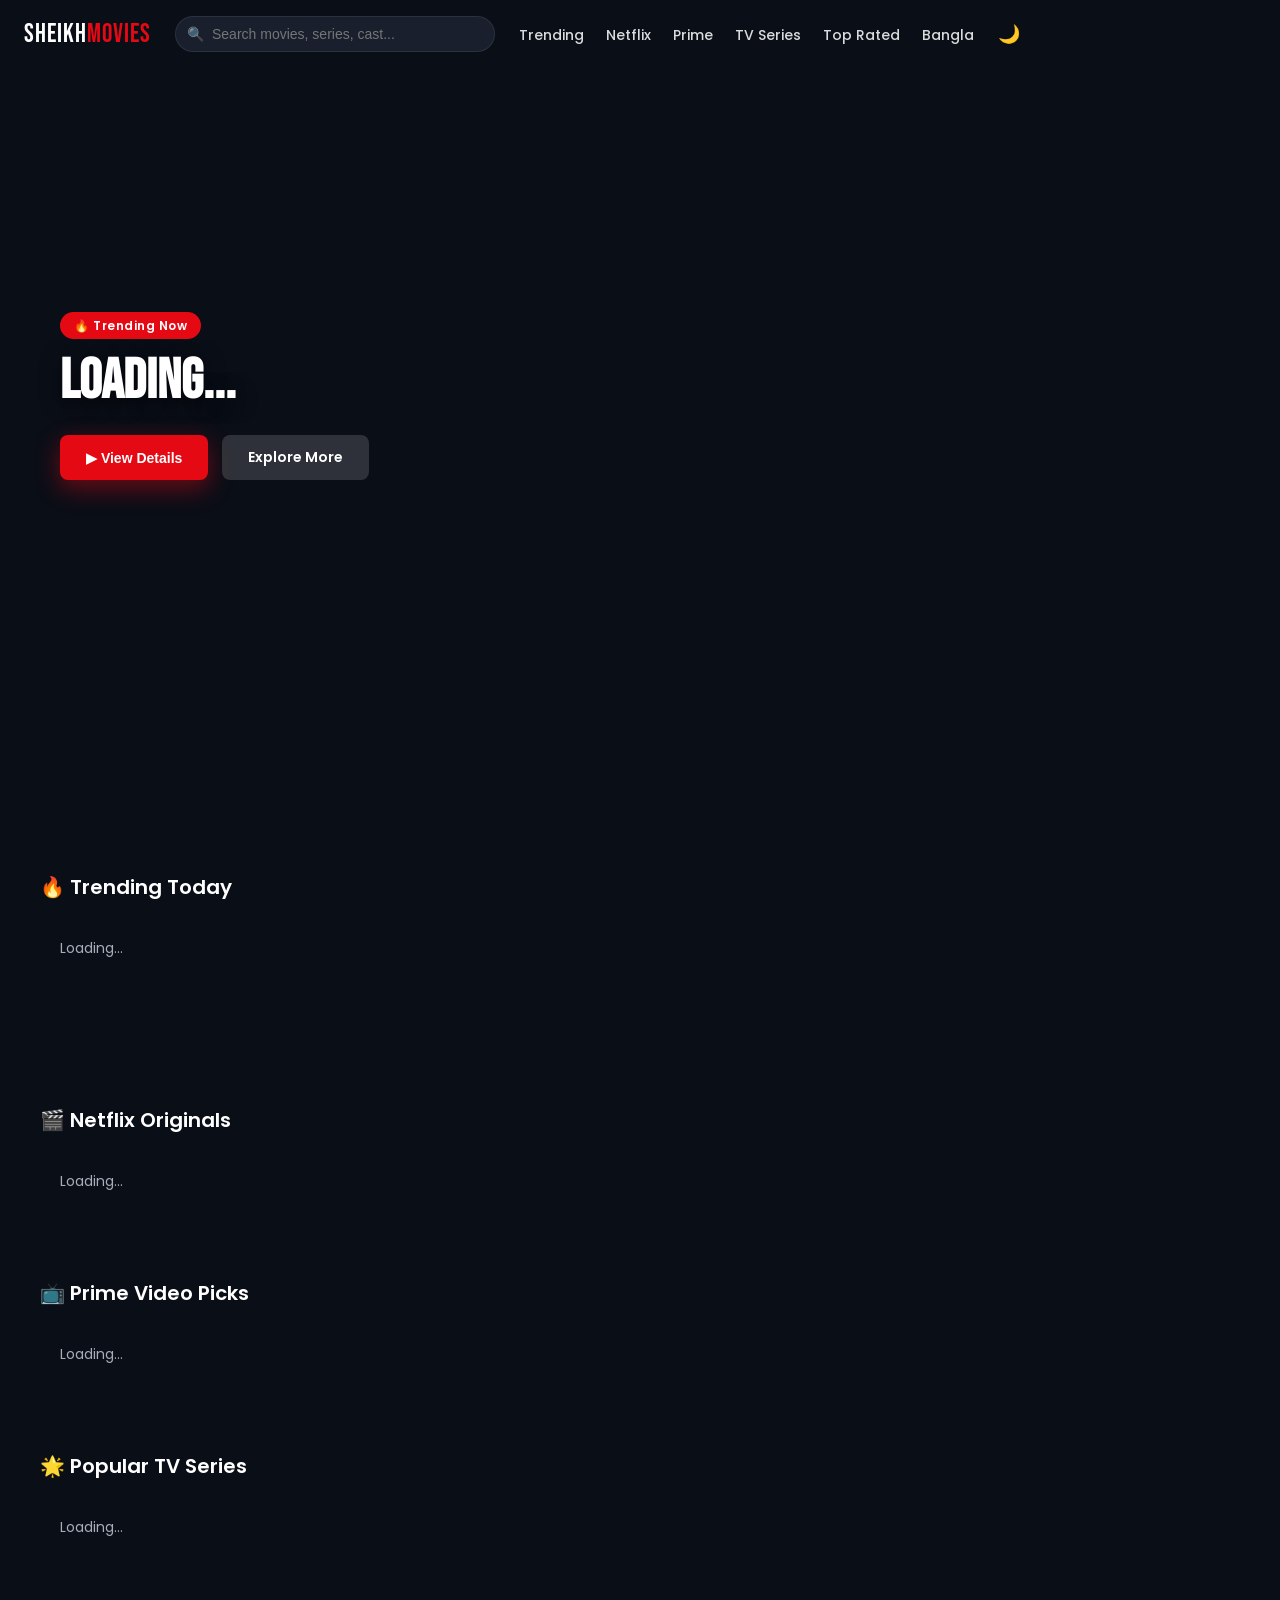
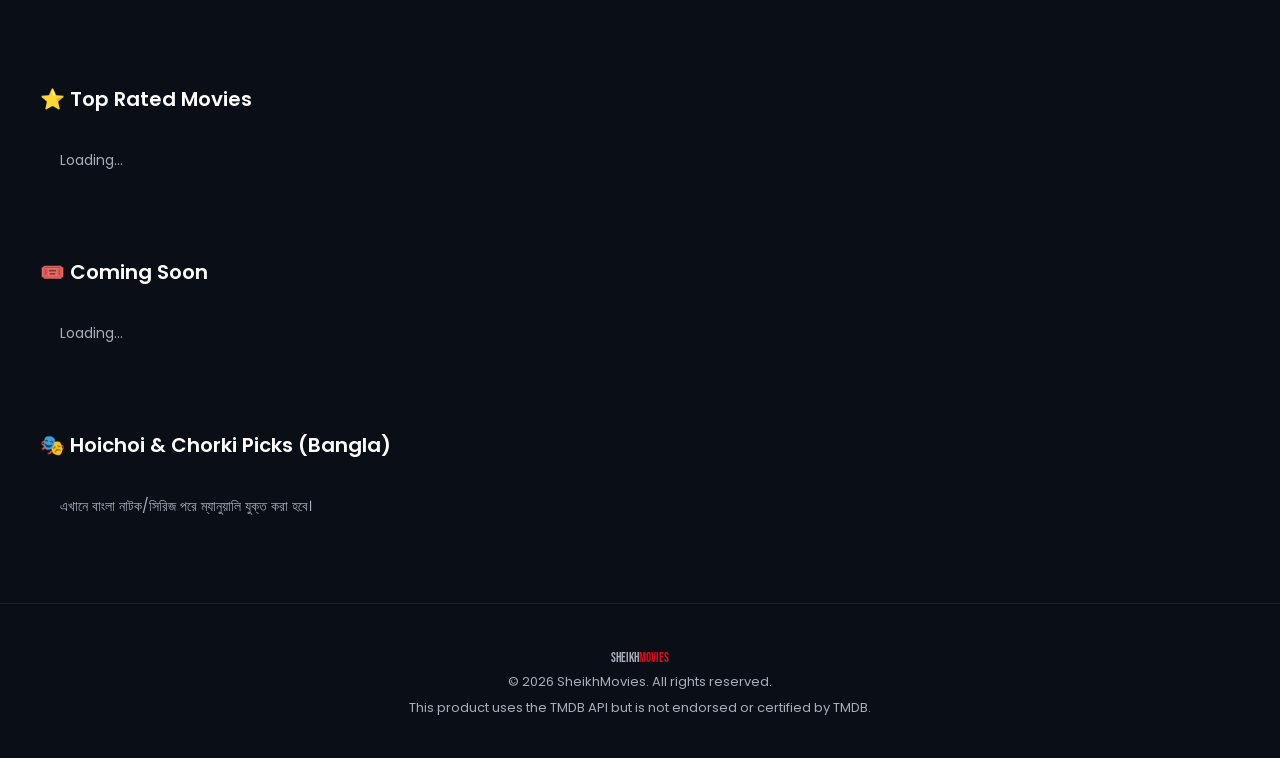
<file: index.html>
<!DOCTYPE html>
<html lang="en" data-theme="dark">
<head>
<meta charset="UTF-8">
<meta name="viewport" content="width=device-width, initial-scale=1.0">
<title>SheikhMovies - Premium Movie & TV Series Hub</title>
<meta name="description" content="Discover trending movies, TV series, Netflix & Prime Video picks - all in one cinematic hub.">
<link rel="preconnect" href="https://fonts.googleapis.com">
<link href="https://fonts.googleapis.com/css2?family=Bebas+Neue&family=Poppins:wght@300;400;500;600;700;800&display=swap" rel="stylesheet">
<link rel="stylesheet" href="style.css">
</head>
<body>

<div class="preloader" id="preloader"><div class="loader-ring"></div></div>

<nav class="navbar" id="navbar">
  <div class="nav-container">
    <a href="#" class="logo">Sheikh<span>Movies</span></a>

    <div class="search-box">
      <input type="text" id="searchInput" placeholder="Search movies, series, cast...">
      <span class="search-icon">🔍</span>
      <div id="searchResults" class="search-results"></div>
    </div>

    <ul class="nav-links" id="navLinks">
      <li><a href="#trending">Trending</a></li>
      <li><a href="#netflix">Netflix</a></li>
      <li><a href="#prime">Prime</a></li>
      <li><a href="#series">TV Series</a></li>
      <li><a href="#toprated">Top Rated</a></li>
      <li><a href="#bangla">Bangla</a></li>
    </ul>

    <button id="themeToggle" class="theme-toggle" title="Toggle theme">🌙</button>
    <button id="menuToggle" class="menu-toggle">☰</button>
  </div>
</nav>

<header class="hero" id="hero">
  <div class="hero-bg" id="heroBg"></div>
  <div class="hero-overlay"></div>
  <div class="hero-content">
    <span class="hero-badge">🔥 Trending Now</span>
    <h1 class="hero-title" id="heroTitle">Loading...</h1>
    <p class="hero-overview" id="heroOverview"></p>
    <div class="hero-buttons">
      <button class="btn-primary" id="heroDetailsBtn">▶ View Details</button>
      <a href="#trending" class="btn-secondary">Explore More</a>
    </div>
  </div>
</header>

<!-- AD: Leaderboard Banner (Desktop) -->
<div class="ad-slot ad-desktop-only">
  <script>
    atOptions = {
      'key' : '23450d21558cfc18b763fca6e1c787e2',
      'format' : 'iframe',
      'height' : 90,
      'width' : 728,
      'params' : {}
    };
  </script>
  <script src="https://www.highrevenueformat.com/23450d21558cfc18b763fca6e1c787e2/invoke.js"></script>
</div>

<!-- AD: Mobile Banner -->
<div class="ad-slot ad-mobile-only">
  <script>
    atOptions = {
      'key' : '31b141d598ba6b300b4f48b143cff346',
      'format' : 'iframe',
      'height' : 50,
      'width' : 320,
      'params' : {}
    };
  </script>
  <script src="https://www.highrevenueformat.com/31b141d598ba6b300b4f48b143cff346/invoke.js"></script>
</div>

<main>
  <section class="content-row" id="trending">
    <h2 class="row-title">🔥 Trending Today</h2>
    <div class="card-row" id="trendingRow"><div class="loader-inline">Loading...</div></div>
  </section>

  <!-- AD: Native Banner -->
  <div class="ad-slot ad-native">
    <script async="async" data-cfasync="false" src="https://pl31031836.profitableratecpmnetwork.com/18cfa86fc8411946bd0905b3548eb7c7/invoke.js"></script>
    <div id="container-18cfa86fc8411946bd0905b3548eb7c7"></div>
  </div>

  <section class="content-row" id="netflix">
    <h2 class="row-title">🎬 Netflix Originals</h2>
    <div class="card-row" id="netflixRow"><div class="loader-inline">Loading...</div></div>
  </section>

  <section class="content-row" id="prime">
    <h2 class="row-title">📺 Prime Video Picks</h2>
    <div class="card-row" id="primeRow"><div class="loader-inline">Loading...</div></div>
  </section>

  <section class="content-row" id="series">
    <h2 class="row-title">🌟 Popular TV Series</h2>
    <div class="card-row" id="seriesRow"><div class="loader-inline">Loading...</div></div>
  </section>

  <!-- AD: Medium Rectangle Banner -->
  <div class="ad-slot ad-center">
    <script>
      atOptions = {
        'key' : 'b3dffa943c785ee5492e2b99424497a3',
        'format' : 'iframe',
        'height' : 250,
        'width' : 300,
        'params' : {}
      };
    </script>
    <script src="https://www.highrevenueformat.com/b3dffa943c785ee5492e2b99424497a3/invoke.js"></script>
  </div>

  <section class="content-row" id="toprated">
    <h2 class="row-title">⭐ Top Rated Movies</h2>
    <div class="card-row" id="topratedRow"><div class="loader-inline">Loading...</div></div>
  </section>

  <section class="content-row" id="upcoming">
    <h2 class="row-title">🎟️ Coming Soon</h2>
    <div class="card-row" id="upcomingRow"><div class="loader-inline">Loading...</div></div>
  </section>

  <section class="content-row bangla-section" id="bangla">
    <h2 class="row-title">🎭 Hoichoi & Chorki Picks (Bangla)</h2>
    <div class="card-row" id="banglaRow">
      <p class="empty-note">এখানে বাংলা নাটক/সিরিজ পরে ম্যানুয়ালি যুক্ত করা হবে।</p>
    </div>
  </section>
</main>

<div class="modal-overlay" id="modalOverlay">
  <div class="modal-box" id="modalBox">
    <button class="modal-close" id="modalClose">✕</button>
    <div id="modalContent"><div class="loader-inline">Loading...</div></div>
  </div>
</div>

<footer class="footer">
  <div class="footer-content">
    <p class="footer-brand">Sheikh<span>Movies</span></p>
    <p>&copy; 2026 SheikhMovies. All rights reserved.</p>
    <p class="tmdb-attribution">This product uses the TMDB API but is not endorsed or certified by TMDB.</p>
  </div>
</footer>

<button id="backToTop" class="back-to-top">↑</button>

<!-- AD: Social Bar (site-wide) -->
<script src="https://pl31031835.profitableratecpmnetwork.com/d9/c4/5b/d9c45b046acb2713e65344953b948e8c.js"></script>

<!-- AD: Popunder (site-wide) -->
<script src="https://pl31031834.profitableratecpmnetwork.com/b3/79/ea/b379ea0151916cad76a9ed408dbc9eb9.js"></script>

<script src="script.js"></script>
</body>
</html>
</file>
<file: style.css>
* { margin:0; padding:0; box-sizing:border-box; }

:root {
  --bg-primary:#0a0e17;
  --bg-secondary:#12172b;
  --text-primary:#ffffff;
  --text-secondary:#a8adba;
  --accent:#e50914;
  --accent-glow:rgba(229,9,20,0.45);
  --card-bg:#1a1f2e;
  --nav-bg:rgba(10,14,23,0.85);
  --border-color:rgba(255,255,255,0.08);
}
[data-theme="light"] {
  --bg-primary:#f2f3f6;
  --bg-secondary:#ffffff;
  --text-primary:#101318;
  --text-secondary:#5a6070;
  --card-bg:#ffffff;
  --nav-bg:rgba(255,255,255,0.9);
  --border-color:rgba(0,0,0,0.08);
}

body {
  font-family:'Poppins',sans-serif;
  background:var(--bg-primary);
  color:var(--text-primary);
  overflow-x:hidden;
  transition:background .3s, color .3s;
}

/* Preloader */
.preloader {
  position:fixed; inset:0; background:#0a0e17; z-index:9999;
  display:flex; align-items:center; justify-content:center;
  transition:opacity .5s;
}
.preloader.hide { opacity:0; pointer-events:none; }
.loader-ring {
  width:60px; height:60px; border:5px solid rgba(229,9,20,0.2);
  border-top-color:var(--accent); border-radius:50%;
  animation:spin 1s linear infinite;
}
@keyframes spin { to { transform:rotate(360deg); } }

/* Navbar */
.navbar {
  position:fixed; top:0; width:100%; z-index:1000;
  background:transparent; transition:background .3s, box-shadow .3s;
  padding:16px 0;
}
.navbar.scrolled { background:var(--nav-bg); backdrop-filter:blur(12px); box-shadow:0 2px 20px rgba(0,0,0,0.3); padding:10px 0; }
.nav-container {
  max-width:1400px; margin:0 auto; padding:0 24px;
  display:flex; align-items:center; gap:24px;
}
.logo { font-family:'Bebas Neue',sans-serif; font-size:26px; color:var(--text-primary); letter-spacing:1px; text-decoration:none; }
.logo span { color:var(--accent); }
.search-box { position:relative; flex:1; max-width:320px; }
.search-box input {
  width:100%; padding:9px 16px 9px 36px; border-radius:20px; border:1px solid var(--border-color);
  background:var(--card-bg); color:var(--text-primary); outline:none; font-size:14px;
}
.search-icon { position:absolute; left:12px; top:50%; transform:translateY(-50%); font-size:14px; opacity:.6; }
.search-results {
  position:absolute; top:110%; left:0; width:100%; background:var(--card-bg);
  border-radius:10px; box-shadow:0 10px 30px rgba(0,0,0,0.4); max-height:400px; overflow-y:auto;
  display:none; z-index:100;
}
.search-results.active { display:block; }
.search-result-item { display:flex; gap:10px; padding:8px 12px; align-items:center; cursor:pointer; }
.search-result-item:hover { background:rgba(229,9,20,0.1); }
.search-result-item img { width:36px; height:54px; object-fit:cover; border-radius:4px; }
.search-result-item span { font-size:13px; }
.no-result { padding:12px; font-size:13px; color:var(--text-secondary); }

.nav-links { display:flex; gap:22px; list-style:none; }
.nav-links a { color:var(--text-primary); text-decoration:none; font-size:14px; font-weight:500; opacity:.85; transition:opacity .2s; }
.nav-links a:hover { opacity:1; color:var(--accent); }
.theme-toggle, .menu-toggle {
  background:none; border:none; font-size:18px; cursor:pointer; color:var(--text-primary);
}
.menu-toggle { display:none; }

/* Hero */
.hero {
  position:relative; height:88vh; display:flex; align-items:center; overflow:hidden;
}
.hero-bg {
  position:absolute; inset:0; background-size:cover; background-position:center top;
  transition:background-image .6s ease-in-out; filter:brightness(0.55);
}
.hero-overlay {
  position:absolute; inset:0;
  background:linear-gradient(180deg, rgba(10,14,23,0.2) 0%, var(--bg-primary) 100%),
             linear-gradient(90deg, rgba(10,14,23,0.85) 0%, transparent 60%);
}
.hero-content { position:relative; z-index:2; max-width:650px; padding:0 60px; }
.hero-badge {
  background:var(--accent); color:#fff; font-size:12px; padding:5px 14px;
  border-radius:20px; font-weight:600; letter-spacing:.5px;
}
.hero-title {
  font-family:'Bebas Neue',sans-serif; font-size:56px; margin:16px 0 10px; line-height:1.05;
  text-shadow:0 4px 20px rgba(0,0,0,0.6);
}
.hero-overview {
  color:#e8e8e8; font-size:15px; line-height:1.6; margin-bottom:24px; max-width:520px;
}
.hero-buttons { display:flex; gap:14px; }
.btn-primary, .btn-secondary {
  padding:12px 26px; border-radius:8px; font-weight:600; font-size:14px; cursor:pointer; border:none;
  text-decoration:none; display:inline-block;
}
.btn-primary { background:var(--accent); color:#fff; box-shadow:0 8px 24px var(--accent-glow); }
.btn-primary:hover { background:#c30810; }
.btn-secondary { background:rgba(255,255,255,0.15); color:#fff; backdrop-filter:blur(6px); }

/* Content rows */
.content-row {
  padding:40px 40px 10px; opacity:0; transform:translateY(30px); transition:opacity .6s, transform .6s;
}
.content-row.visible { opacity:1; transform:translateY(0); }
.row-title { font-size:20px; margin-bottom:16px; font-weight:600; }
.card-row {
  display:flex; gap:16px; overflow-x:auto; padding-bottom:16px; scroll-behavior:smooth;
}
.card-row::-webkit-scrollbar { height:6px; }
.card-row::-webkit-scrollbar-thumb { background:var(--accent); border-radius:10px; }
.loader-inline { color:var(--text-secondary); padding:20px; font-size:14px; }
.empty-note { color:var(--text-secondary); font-size:14px; padding:20px; }

.movie-card {
  flex:0 0 180px; cursor:pointer; transition:transform .3s;
}
.movie-card:hover { transform:translateY(-8px) scale(1.03); }
.poster-wrap { position:relative; border-radius:10px; overflow:hidden; box-shadow:0 6px 20px rgba(0,0,0,0.35); }
.poster-wrap img { width:100%; height:270px; object-fit:cover; display:block; }
.rating-badge {
  position:absolute; top:8px; right:8px; background:rgba(0,0,0,0.7); color:#ffd700;
  font-size:12px; padding:3px 8px; border-radius:6px; font-weight:600;
}
.card-overlay {
  position:absolute; inset:0; background:rgba(0,0,0,0.4); opacity:0; display:flex;
  align-items:center; justify-content:center; transition:opacity .3s;
}
.movie-card:hover .card-overlay { opacity:1; }
.play-btn {
  width:44px; height:44px; border-radius:50%; background:var(--accent); color:#fff;
  border:none; font-size:16px; cursor:pointer;
}
.card-title { font-size:14px; margin-top:8px; font-weight:500; white-space:nowrap; overflow:hidden; text-overflow:ellipsis; }
.card-date { font-size:12px; color:var(--text-secondary); }

/* Modal */
.modal-overlay {
  position:fixed; inset:0; background:rgba(0,0,0,0.8); z-index:2000; display:none;
  align-items:center; justify-content:center; padding:20px; backdrop-filter:blur(4px);
}
.modal-overlay.active { display:flex; }
.modal-box {
  background:var(--bg-secondary); max-width:800px; width:100%; max-height:85vh; overflow-y:auto;
  border-radius:14px; position:relative; padding:30px;
}
.modal-close {
  position:absolute; top:14px; right:14px; background:rgba(255,255,255,0.1); border:none;
  color:var(--text-primary); width:32px; height:32px; border-radius:50%; cursor:pointer; font-size:16px;
}
.modal-grid { display:flex; gap:24px; flex-wrap:wrap; }
.modal-poster { width:220px; border-radius:10px; }
.modal-info { flex:1; min-width:260px; }
.modal-info h2 { font-family:'Bebas Neue',sans-serif; font-size:30px; margin-bottom:8px; }
.modal-rating { color:var(--text-secondary); font-size:14px; margin-bottom:12px; }
.modal-overview { font-size:14px; line-height:1.7; margin-bottom:16px; color:var(--text-secondary); }
.modal-cast { display:flex; flex-wrap:wrap; gap:8px; margin-bottom:14px; }
.cast-chip { background:rgba(255,255,255,0.08); padding:5px 12px; border-radius:16px; font-size:12px; }
.modal-providers { margin-bottom:18px; font-size:13px; display:flex; align-items:center; gap:8px; flex-wrap:wrap; }
.provider-logo { width:32px; height:32px; border-radius:8px; }

/* Footer */
.footer { text-align:center; padding:40px 20px; border-top:1px solid var(--border-color); margin-top:40px; }
.footer-brand { font-family:'Bebas Neue',sans-serif; font-size:22px; }
.footer-brand span { color:var(--accent); }
.footer p { font-size:13px; color:var(--text-secondary); margin-top:6px; }

.back-to-top {
  position:fixed; bottom:24px; right:24px; width:44px; height:44px; border-radius:50%;
  background:var(--accent); color:#fff; border:none; font-size:18px; cursor:pointer;
  opacity:0; pointer-events:none; transition:opacity .3s; z-index:500;
}
.back-to-top.show { opacity:1; pointer-events:auto; }

/* Ad Slots */
.ad-slot {
  display:flex; justify-content:center; align-items:center;
  margin:20px auto; max-width:100%; overflow:hidden;
}
.ad-native { padding:10px 40px; }
.ad-center { padding:10px; }
.ad-desktop-only { display:flex; }
.ad-mobile-only { display:none; }

@media (max-width:768px) {
  .nav-links { position:fixed; top:64px; right:0; background:var(--nav-bg); flex-direction:column;
    width:220px; padding:20px; transform:translateX(100%); transition:transform .3s; backdrop-filter:blur(12px); }
  .nav-links.active { transform:translateX(0); }
  .menu-toggle { display:block; }
  .search-box { display:none; }
  .hero-title { font-size:36px; }
  .hero-content { padding:0 24px; }
  .content-row { padding:24px 16px 10px; }
  .movie-card { flex:0 0 130px; }
  .poster-wrap img { height:195px; }
  .ad-desktop-only { display:none; }
  .ad-mobile-only { display:flex; }
  .ad-native, .ad-center { padding:10px 16px; }
}
</file>
